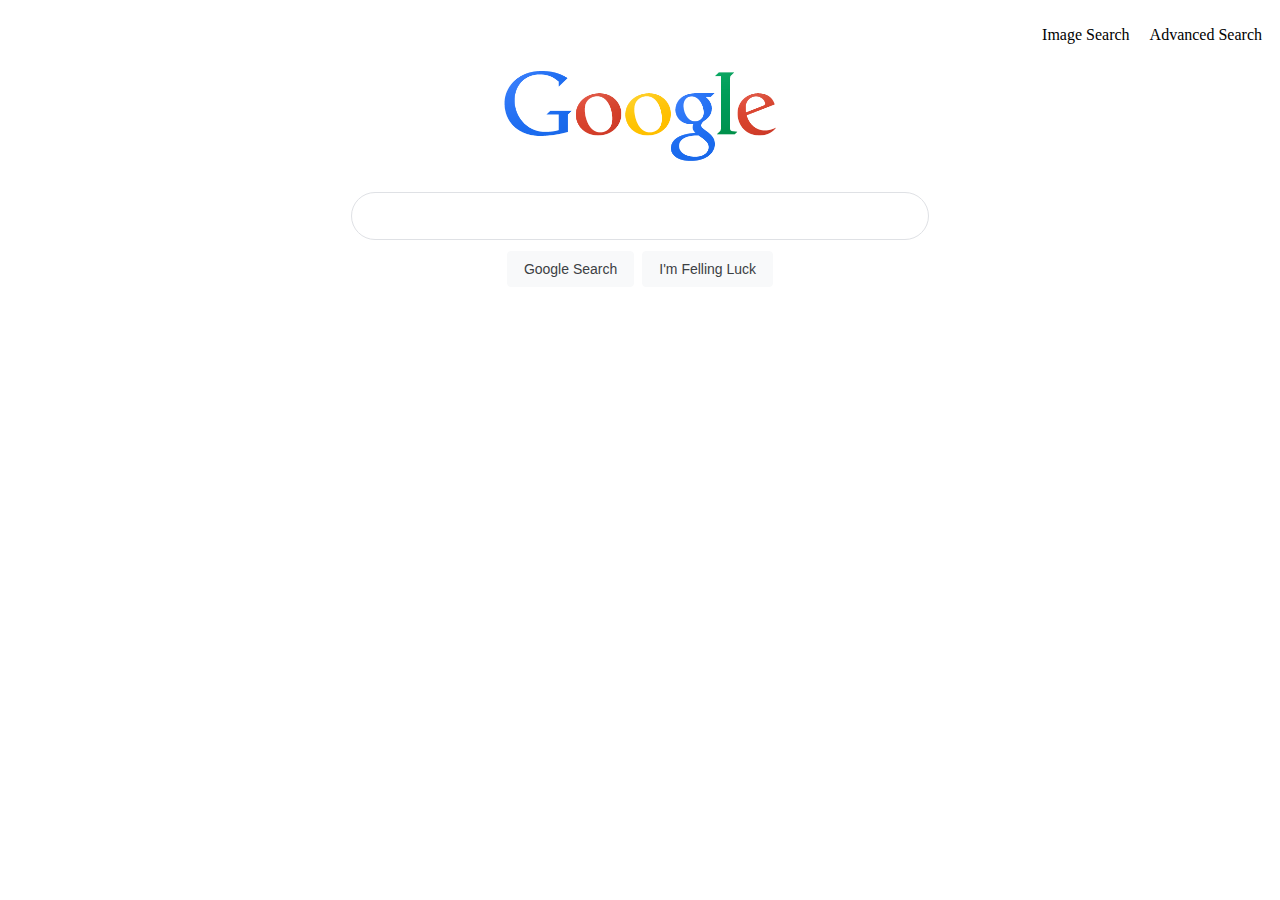
<file: index.html>
<!DOCTYPE html>
<html lang="en">
    <head>
        <meta UTF="8">
        <meta name="viewport" content="">
        <link rel="stylesheet" href="styles.css">
        <title>Search</title>
    </head>
    <body>
        <div>
            <ul class="navbar">
                <li class="navbar-list"><a class="link-navbar" href="images.html">Image Search</a></li>
                <li class="navbar-list"><a class="link-navbar" href="advanced.html">Advanced Search</a></li>
            </ul>
        </div>
        <div class="center-div">
            <img class="google-logo" src="logo.png" alt="Google logo">
        </div>
        <form action="https://google.com/search">
            <input type="text" name="q" class="input-text">
            <div class="center-div">
                <input type="submit" value="Google Search" class="input-bnt">
                <input type="submit" name="btnI" value="I'm Felling Luck" class="input-bnt">
            </div>
        </form>
    </body>
</html>
</file>
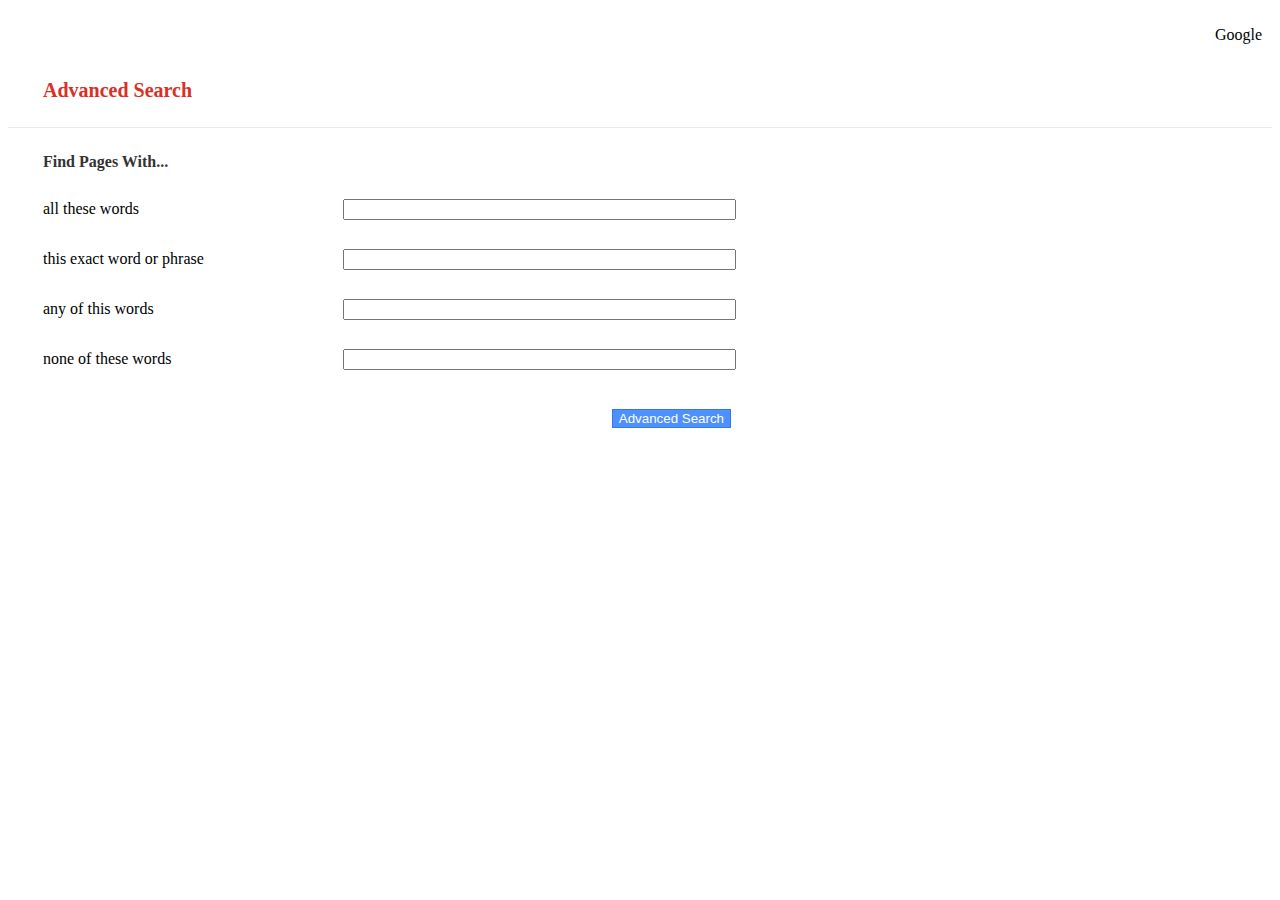
<file: advanced.html>
<!DOCTYPE html>
<html lang="en">
    <head>
        <meta UTF="8">
        <meta name="viewport" content="">
        <link rel="stylesheet" href="styles.css">
        <link rel="stylesheet" href="https://stackpath.bootstrapcdn.com/bootstrap/4.1.3/css/bootstrap.min.css" integrity="sha384-MCw98/SFnGE8fJT3GXwEOngsV7Zt27NXFoaoApmYm81iuXoPkFOJwJ8ERdknLPMO" crossorigin="anonymous">
        <title>Search</title>
    </head>
    <body>
        <div>
            <ul class="navbar">
                <li class="navbar-list"><a class="link-navbar" href="index.html">Google</a></li>
            </ul>
        </div>
      <div>
        <h1 class="heading-ad">Advanced Search</h1>
        <div class="space-line"></div>
        <div class="div-ad">
            <h2 class="heading-two-ad">Find Pages With...</h2>
        <form action="https://google.com/search">
            <div class="row-input">
                <div class="left-row">
                    <p>all these words</p>
                </div>
                <div class="right-row">
                    <input type="text" name="as_q" class="form-input">
                </div>
            </div>
            <div class="row-input">
                <div class="left-row">
                    <p>this exact word or phrase</p>
                </div>
                <div class="right-row">
                    <input type="text" name="as_epq" class="form-input">
                </div>
            </div>
            <div class="row-input">
                <div class="left-row">
                    <p>any of this words</p>
                </div>
                <div class="right-row">
                    <input type="text" name="as_oq" class="form-input">
                </div>
            </div>
            <div class="row-input">
                <div class="left-row">
                    <p>none of these words</p>
                </div>
                <div class="right-row">
                    <input type="text" name="as_eq" class="form-input">
                </div>
            </div>
        </div>
        <div class="btn-ad">
            <input type="submit" value="Advanced Search" class="btn btn-advanced">
        </div>
        </form>
      </div>
    </body>
</html>
</file>
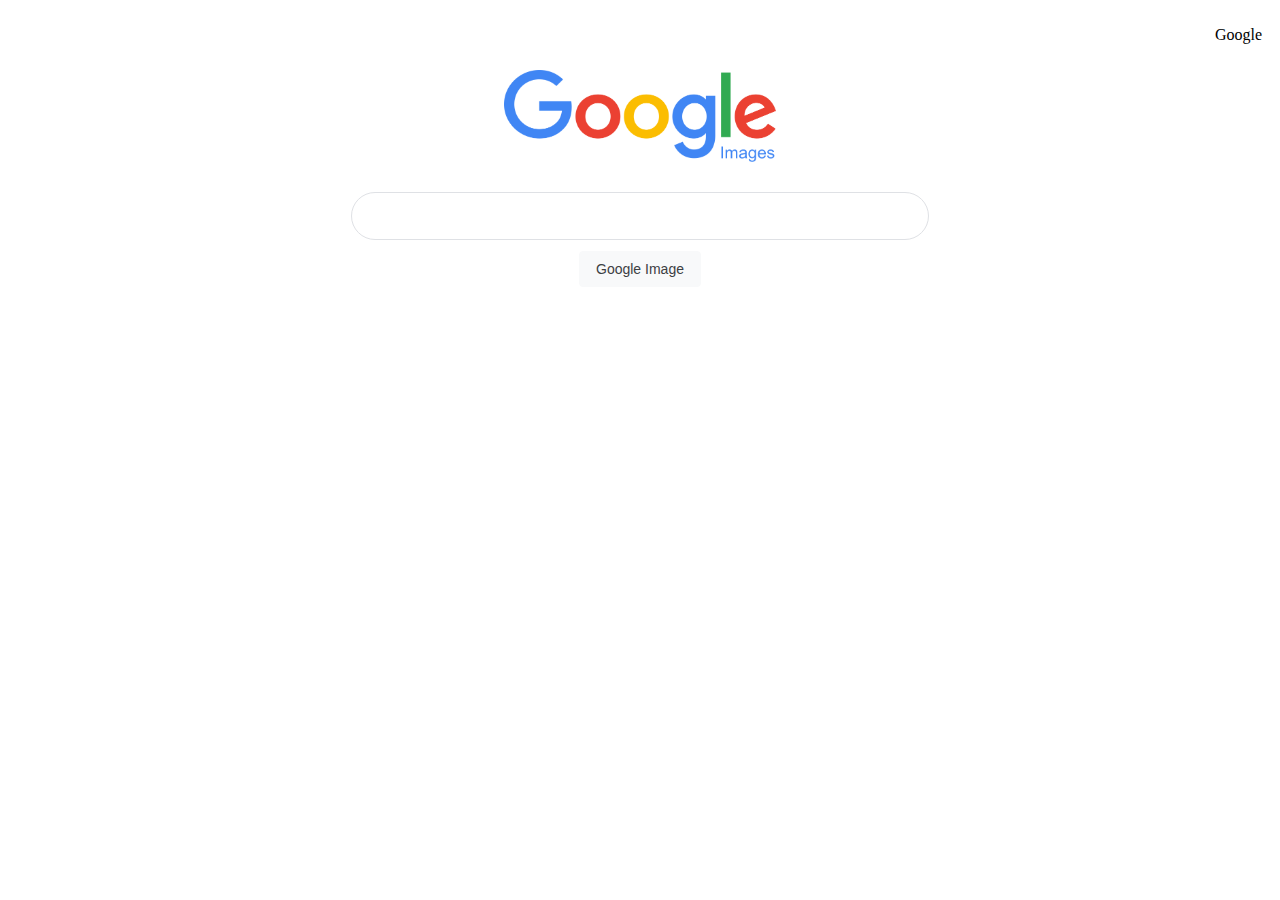
<file: images.html>
<!DOCTYPE html>
<html lang="en">
    <head>
        <meta UTF="8">
        <meta name="viewport" content="">
        <link rel="stylesheet" href="styles.css">
        <title>Search</title>
    </head>
    <body>
        <div>
            <ul class="navbar">
                <li class="navbar-list"><a class="link-navbar" href="index.html">Google</a></li>
            </ul>
        </div>
        <div class="center-div">
            <img class="google-logo" src="logo-images.png" alt="Google logo">
        </div>
        <form action="https://google.com/search">
            <input type="hidden" name="tbm" value="isch">
            <input type="text" name="q" class="input-text">
            <div class="center-div">
                <input type="submit" value="Google Image" class="input-bnt">
            </div>
        </form>
    </body>
</html>
</file>
<file: styles.css>
.navbar {
    list-style-type: none;
    display: flex;
    flex-direction: row;
    justify-content: flex-end;
}

.navbar-list{
    margin: 10px;
}

.link-navbar {
    text-decoration: none;
}

/* unvisited link */
a:link {
    color: black;
  }
  
  /* visited link */
  a:visited {
    color: black;
  }
  
  /* mouse over link */
  a:hover {
    color: black;
  }
  
  /* selected link */
  a:active {
    color: black;
  }

  a:hover {
    text-decoration: underline;
  }

.center-div {
    display: flex;
    justify-content: center;
}

.google-logo {
    height: 92px;
    width: 272px;
}

.input-text {
    display: flex;
    z-index: 3;
    height: 44px;
    background: #fff;
    border: 1px solid #dfe1e5;
    box-shadow: none;
    border-radius: 24px;
    margin: 0 auto;
    margin-top: 30px;
    width: calc(632px + 6px);
    width: 572px;
    max-width: 584px;
}

.input-bnt {
    background-color: #f8f9fa;
    border: 1px solid #f8f9fa;
    border-radius: 4px;
    color: #3c4043;
    font-family: arial,sans-serif;
    font-size: 14px;
    margin: 11px 4px;
    padding: 0 16px;
    line-height: 27px;
    height: 36px;
    min-width: 54px;
    text-align: center;
    cursor: pointer;
    user-select: none;
}

/* Style for Advanced Search */

.heading-ad {
    color: #d93025;
    font-size: 20px;
    margin: 25px 35px;
}

.space-line {
    border-bottom: 1px solid #ebebeb;
}

.heading-two-ad {
    font-size: 16px;
    color: #333333;
}

.div-ad {
    margin: 25px 35px;
}

.row-input {
    display: flex;
    flex-direction: row;
    align-items: center;
}

.left-row {
    width: 300px;
}

.rigth-row {
    width: 100%;
}

.btn-advanced {
    box-shadow: none;
    background-color: #4d90fe;
    border: 1px solid #3079ed;
    color: #fff;
}

.btn-ad {
    display: flex;
    justify-content: flex-end;
    margin: 25px 35px;
    width: 43em;
}

.form-input {
    width: 385px;
}
</file>
